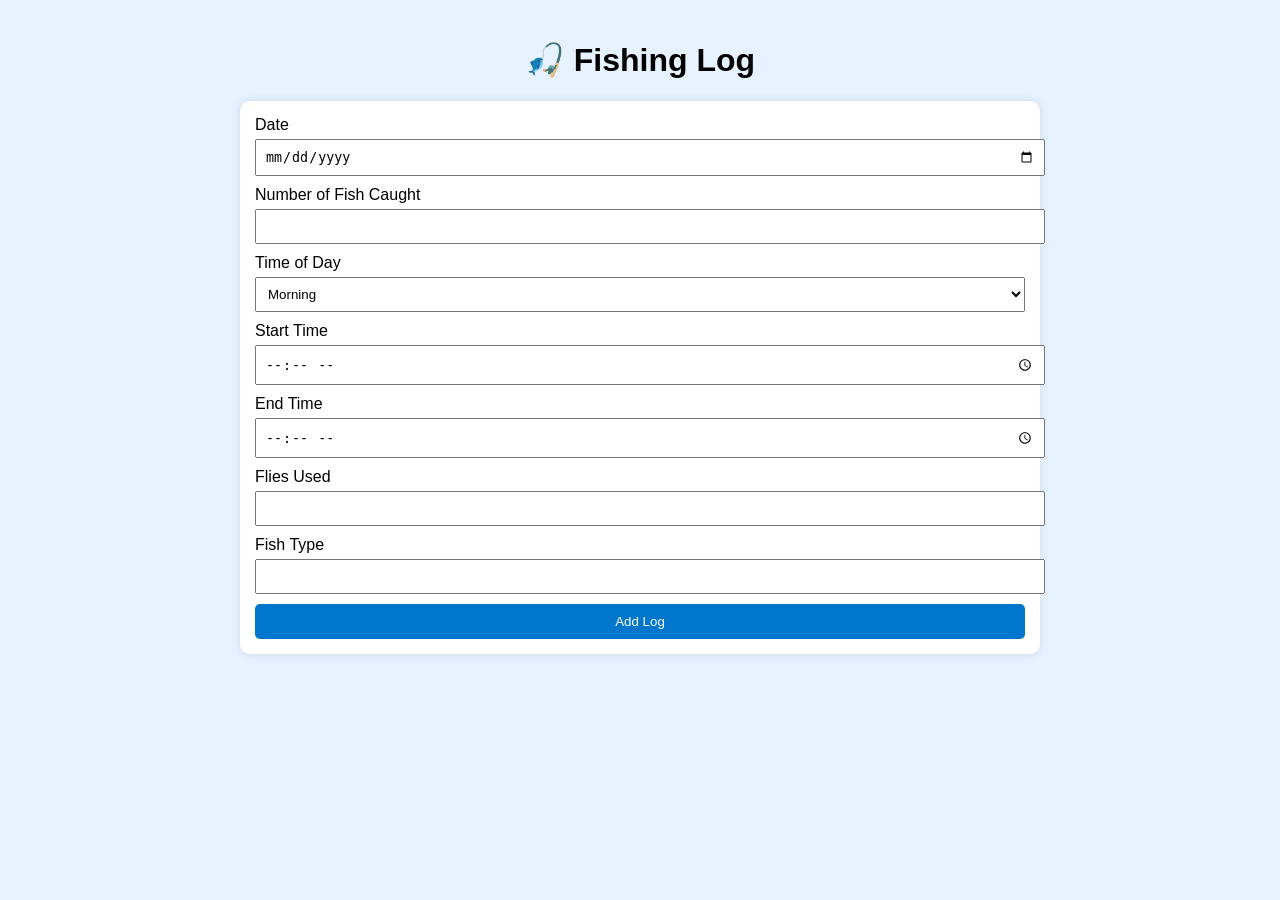
<file: app.html>
<!DOCTYPE html>
<html lang="en">
<head>
<meta charset="UTF-8">
<meta name="viewport" content="width=device-width, initial-scale=1.0">
<title>Fishing Log</title>

<style>
    body {
        font-family: Arial, sans-serif;
        background: #e6f2ff;
        margin: 0;
        padding: 20px;
    }

    h1 {
        text-align: center;
    }

    .container {
        max-width: 800px;
        margin: auto;
    }

    .form {
        background: white;
        padding: 15px;
        border-radius: 10px;
        margin-bottom: 20px;
        box-shadow: 0 0 10px rgba(0,0,0,0.1);
    }

    input, select {
        width: 100%;
        padding: 8px;
        margin: 5px 0 10px;
    }

    button {
        width: 100%;
        padding: 10px;
        background: #0077cc;
        color: white;
        border: none;
        border-radius: 5px;
        cursor: pointer;
    }

    button:hover {
        background: #005fa3;
    }

    .log {
        background: white;
        padding: 15px;
        border-radius: 10px;
        margin-bottom: 10px;
        box-shadow: 0 0 5px rgba(0,0,0,0.1);
    }
</style>
</head>

<body>

<div class="container">
    <h1>🎣 Fishing Log</h1>

    <div class="form">
        <label>Date</label>
        <input type="date" id="date">

        <label>Number of Fish Caught</label>
        <input type="number" id="fishCount">

        <label>Time of Day</label>
        <select id="timeOfDay">
            <option>Morning</option>
            <option>Afternoon</option>
            <option>Evening</option>
        </select>

        <label>Start Time</label>
        <input type="time" id="startTime">

        <label>End Time</label>
        <input type="time" id="endTime">

        <label>Flies Used</label>
        <input type="text" id="flies">

        <label>Fish Type</label>
        <input type="text" id="fishType">

        <button onclick="addLog()">Add Log</button>
    </div>

    <div id="logs"></div>
</div>

<script>
    let logs = JSON.parse(localStorage.getItem("fishingLogs")) || [];

    function saveLogs() {
        localStorage.setItem("fishingLogs", JSON.stringify(logs));
    }

    function displayLogs() {
        const logContainer = document.getElementById("logs");
        logContainer.innerHTML = "";

        logs.forEach((log, index) => {
            const div = document.createElement("div");
            div.className = "log";

            div.innerHTML = `
                <strong>Date:</strong> ${log.date}<br>
                <strong>Fish Caught:</strong> ${log.fishCount}<br>
                <strong>Time of Day:</strong> ${log.timeOfDay}<br>
                <strong>From:</strong> ${log.startTime} - ${log.endTime}<br>
                <strong>Flies:</strong> ${log.flies}<br>
                <strong>Fish Type:</strong> ${log.fishType}<br><br>
                <button onclick="deleteLog(${index})">Delete</button>
            `;

            logContainer.appendChild(div);
        });
    }

    function addLog() {
        const log = {
            date: document.getElementById("date").value,
            fishCount: document.getElementById("fishCount").value,
            timeOfDay: document.getElementById("timeOfDay").value,
            startTime: document.getElementById("startTime").value,
            endTime: document.getElementById("endTime").value,
            flies: document.getElementById("flies").value,
            fishType: document.getElementById("fishType").value
        };

        if (!log.date) {
            alert("Add a date.");
            return;
        }

        logs.push(log);
        saveLogs();
        displayLogs();

        document.querySelectorAll("input").forEach(i => i.value = "");
    }

    function deleteLog(index) {
        logs.splice(index, 1);
        saveLogs();
        displayLogs();
    }

    displayLogs();
</script>

</body>
</html>
</file>
